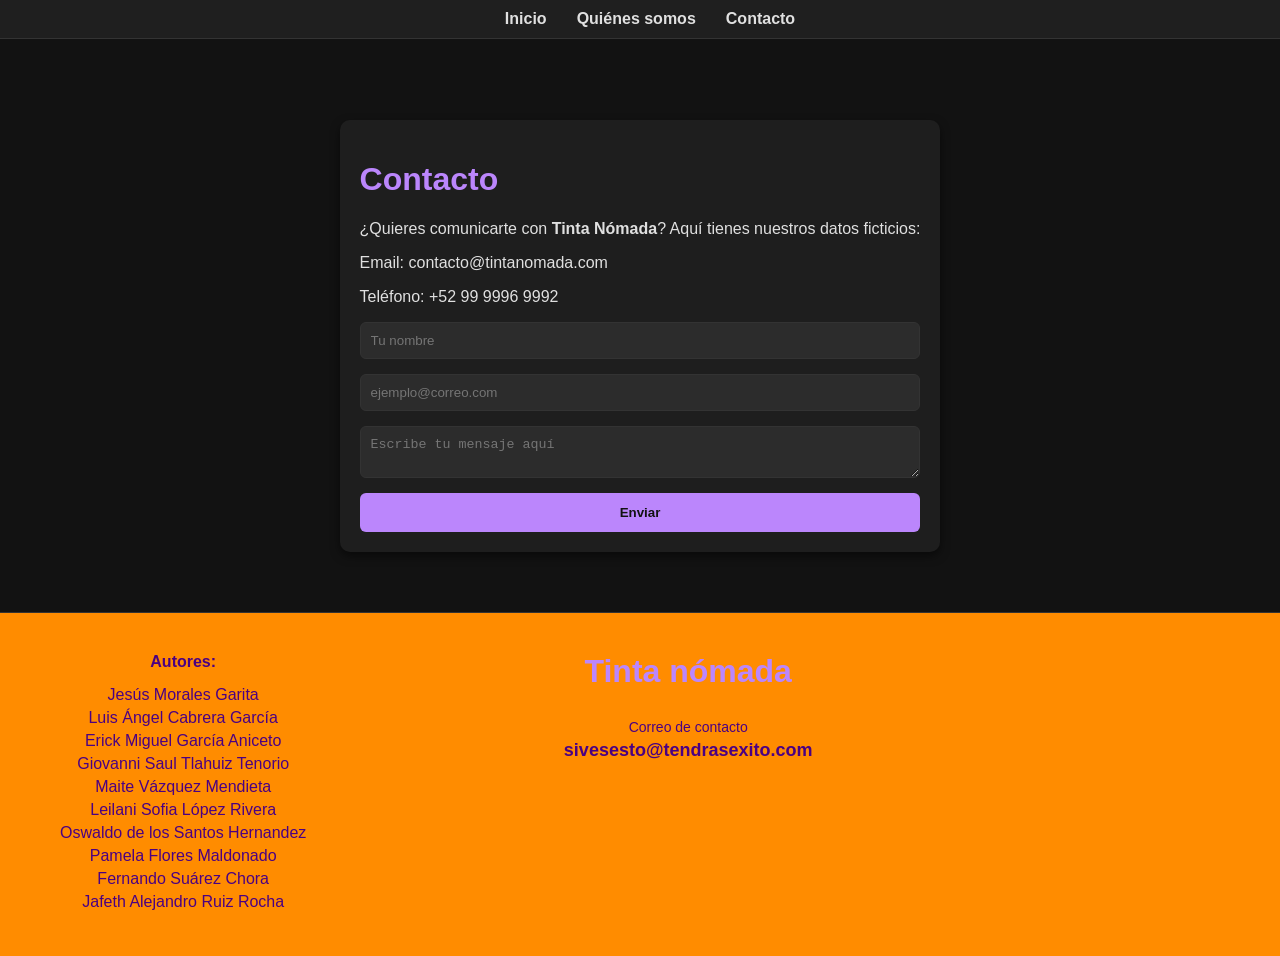
<file: contacto.html>
<!DOCTYPE html>
<html lang="en">
<head>
    <meta charset="UTF-8">
    <meta name="viewport" content="width=device-width, initial-scale=1.0">
    <title>Contactos</title>
    <link rel="stylesheet" href="contacto.css">


    <style>
    body {
      margin: 0;
      font-family: sans-serif;
      min-height: 100vh;
      display: flex;
      flex-direction: column;
    }

    .sitio-footer {
      background-color: #FF8C00; /* Fondo Naranja */
      color: #4B0082; /* Letras Moradas */
      padding: 40px 60px;
      display: flex;
      justify-content: space-between;
      align-items: flex-start;
      margin-top: auto;
    }

    .footer-autores h3 {
      font-weight: bold;
      font-size: 16px;
      margin-top: 0;
      margin-bottom: 15px;
    }

    .footer-autores ul {
      list-style: none;
      padding: 0;
      margin: 0;
    }

    .footer-autores li {
      margin-bottom: 5px;
    }

    /* Sección central basada en tu imagen */
    .footer-central {
      flex-grow: 1;
      text-align: center;
      display: flex;
      flex-direction: column;
      align-items: center;
      justify-content: center;
    }

    .nombre-proyecto {
      font-size: 32px;
      font-weight: bold;
      margin-bottom: 15px;
      margin-top: 0;
    }

    .contacto-label {
      font-size: 14px;
      margin-bottom: 5px;
    }

    .contacto-email {
      font-weight: bold;
      font-size: 18px;
      margin-top: 0;
    }
  </style>
</head>
<body>

    <nav class="navbar">
      <ul>
        <li><a href="index.html">Inicio</a></li>
        <li><a href="quienes.html">Quiénes somos</a></li>
        <li><a href="contacto.html">Contacto</a></li>
      </ul>
    </nav>

    <main>
  <h1>Contacto</h1>
  <p>¿Quieres comunicarte con <strong>Tinta Nómada</strong>? Aquí tienes nuestros datos ficticios:</p>
  <p>Email: contacto@tintanomada.com</p>
  <p>Teléfono: +52 99 9996 9992</p>

  <form>
    <input type="text" id="name" name="name" placeholder="Tu nombre">
    <input type="email" id="email" name="email" placeholder="ejemplo@correo.com">
    <textarea id="message" name="message" placeholder="Escribe tu mensaje aquí"></textarea>
    <button type="submit">Enviar</button>
  </form>

</main>


  <!-- Footer -->
 
  <footer class="sitio-footer">
    <div class="footer-autores">
      <h3>Autores:</h3>
      <ul>
        <li>Jesús Morales Garita</li>
        <li>Luis Ángel Cabrera García</li>
        <li>Erick Miguel García Aniceto</li>
        <li>Giovanni Saul Tlahuiz Tenorio</li>
        <li>Maite Vázquez Mendieta</li>
        <li>Leilani Sofia López Rivera</li>
        <li>Oswaldo de los Santos Hernandez</li>
        <li>Pamela Flores Maldonado</li>
        <li>Fernando Suárez Chora</li>
        <li>Jafeth Alejandro Ruiz Rocha</li>
      </ul>
    </div>

    <div class="footer-central">
      <h2 class="nombre-proyecto">Tinta nómada</h2>
      <p class="contacto-label">Correo de contacto</p>
      <p class="contacto-email">sivesesto@tendrasexito.com</p>
    </div>
    
    <div style="width: 150px;"></div>
  </footer>


  <script src="contacto.js"></script>
    
</body>

</html>
</file>
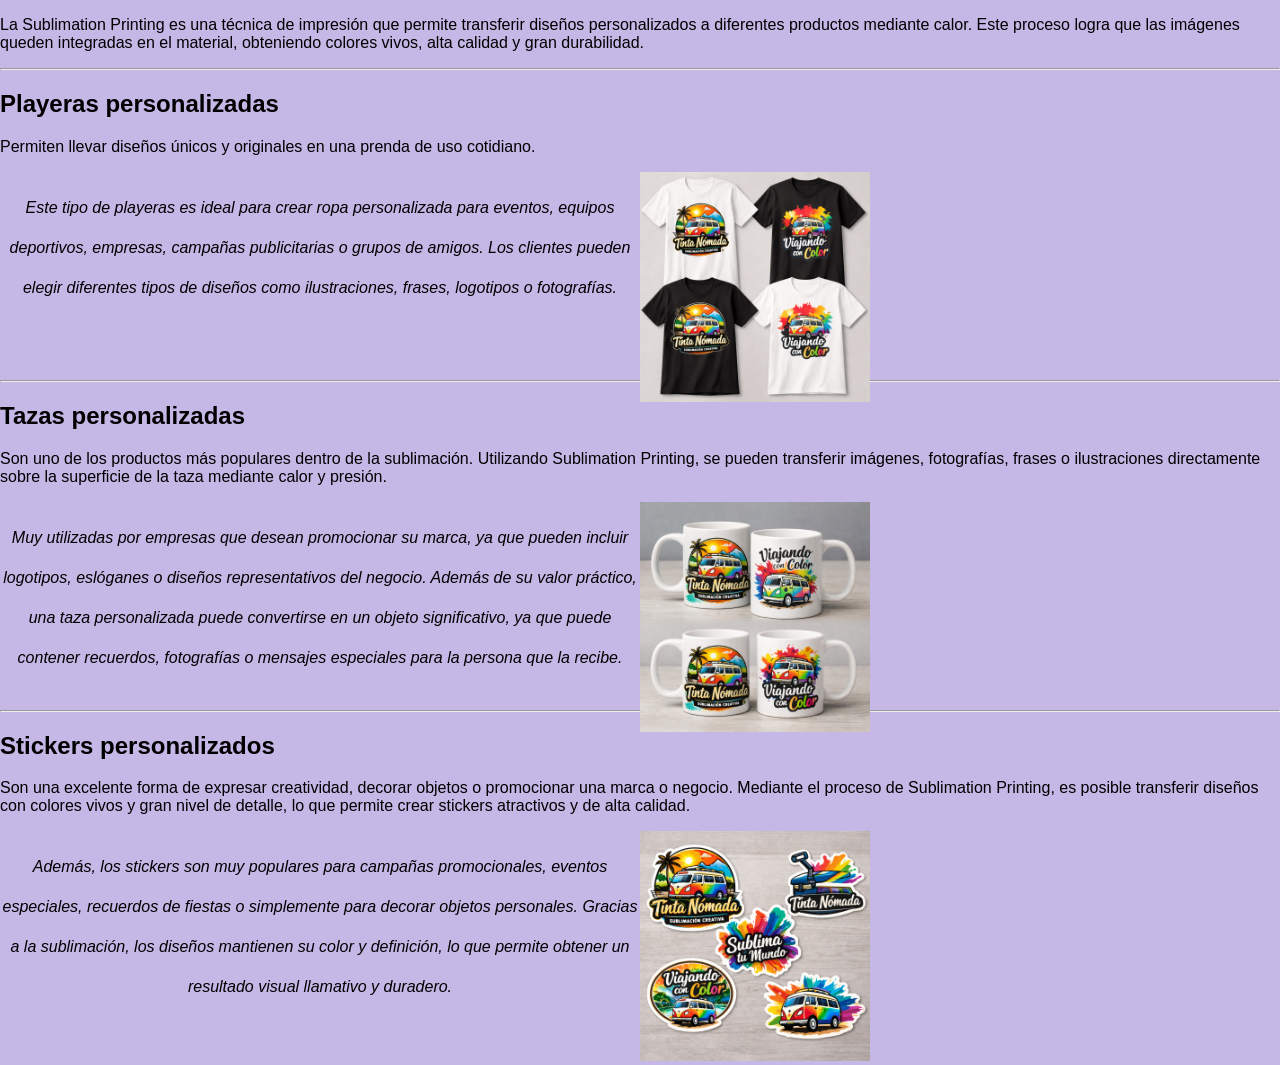
<file: inicio.html>
<!DOCTYPE html>
<html lang="en">
<head>
    <meta charset="UTF-8">
    <meta name="viewport" content="width=device-width, initial-scale=1.0">
    <title>Document</title>
    <link rel="stylesheet" href="style.css">
</head>
<body>
    <p>La Sublimation Printing es una técnica de impresión que permite transferir diseños personalizados a diferentes productos mediante calor. Este proceso logra que las imágenes queden integradas en el material, obteniendo colores vivos, alta calidad y gran durabilidad.</p>

  <hr>
  <h2>Playeras personalizadas</h2>
  <p>Permiten llevar diseños únicos y originales en una prenda de uso cotidiano.</p>

  <div class="contenedor">
    <div class="izquierda">
      <p>Este tipo de playeras es ideal para crear ropa personalizada para eventos, equipos deportivos, empresas, campañas publicitarias o grupos de amigos. Los clientes pueden elegir diferentes tipos de diseños como ilustraciones, frases, logotipos o fotografías.</p>
    </div>
    <div class="derecha">
      
 <div class="playeras">
  <img src="img/playeras.jpg">
 </div>
    </div>

  </div>

  <hr>
  <h2>Tazas personalizadas</h2>
  <p>Son uno de los productos más populares dentro de la sublimación. Utilizando Sublimation Printing, se pueden transferir imágenes, fotografías, frases o ilustraciones directamente sobre la superficie de la taza mediante calor y presión.</p>
  <div class="contenedor">
    <div class="izquierda">
      <p>Muy utilizadas por empresas que desean promocionar su marca, ya que pueden incluir logotipos, eslóganes o diseños representativos del negocio. Además de su valor práctico, una taza personalizada puede convertirse en un objeto significativo, ya que puede contener recuerdos, fotografías o mensajes especiales para la persona que la recibe.</p>
    </div>
    <div class="derecha">
     
  <div class="tazas">
    <img src="img/tazas.jpg">
  </div>
  
    </div>
  </div>
  
  <hr>
  <h2>Stickers personalizados</h2>
    <p>Son una excelente forma de expresar creatividad, decorar objetos o promocionar una marca o negocio. Mediante el proceso de Sublimation Printing, es posible transferir diseños con colores vivos y gran nivel de detalle, lo que permite crear stickers atractivos y de alta calidad.</p>
  <div class="contenedor">
    <div class="izquierda">
      <p>Además, los stickers son muy populares para campañas promocionales, eventos especiales, recuerdos de fiestas o simplemente para decorar objetos personales. Gracias a la sublimación, los diseños mantienen su color y definición, lo que permite obtener un resultado visual llamativo y duradero.</p>
    </div>
    <div class="derecha">
      
  <div class="stickers">
    <img src="img/stickers.jpg">
  </div>
  
 

    </div>

  </div>
</body>
</html>
</file>
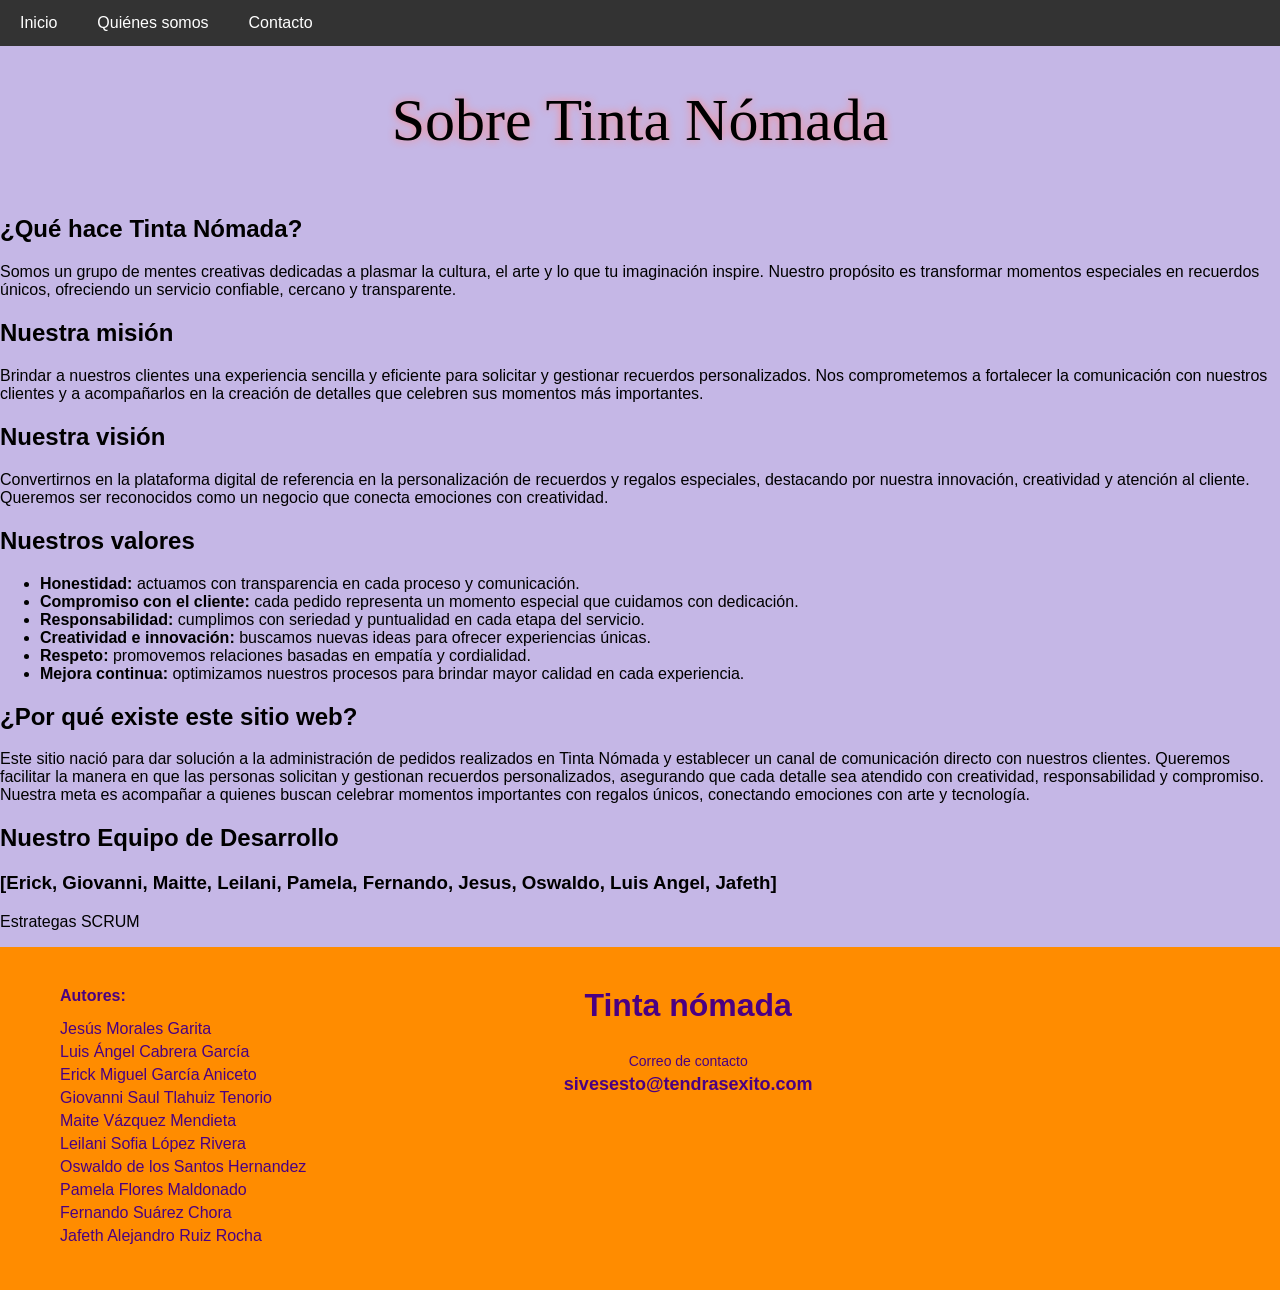
<file: quienes.html>
<!DOCTYPE html>
<html lang="es">
  <head>
    <meta charset="UTF-8" />
    <meta name="viewport" content="width=device-width, initial-scale=1.0" />
    <title>Quiénes Somos - Tinta Nómada</title>
    <link rel="stylesheet" href="style.css" />
    <style>
    body {
      margin: 0;
      font-family: sans-serif;
      min-height: 100vh;
      display: flex;
      flex-direction: column;
    }

    .sitio-footer {
      background-color: #FF8C00; /* Fondo Naranja */
      color: #4B0082; /* Letras Moradas */
      padding: 40px 60px;
      display: flex;
      justify-content: space-between;
      align-items: flex-start;
      margin-top: auto;
    }

    .footer-autores h3 {
      font-weight: bold;
      font-size: 16px;
      margin-top: 0;
      margin-bottom: 15px;
    }

    .footer-autores ul {
      list-style: none;
      padding: 0;
      margin: 0;
    }

    .footer-autores li {
      margin-bottom: 5px;
    }

    /* Sección central basada en tu imagen */
    .footer-central {
      flex-grow: 1;
      text-align: center;
      display: flex;
      flex-direction: column;
      align-items: center;
      justify-content: center;
    }

    .nombre-proyecto {
      font-size: 32px;
      font-weight: bold;
      margin-bottom: 15px;
      margin-top: 0;
    }

    .contacto-label {
      font-size: 14px;
      margin-bottom: 5px;
    }

    .contacto-email {
      font-weight: bold;
      font-size: 18px;
      margin-top: 0;
    }
  </style>
  </head>
  <body>
    <nav class="navbar">
      <ul>
        <li><a href="index.html">Inicio</a></li>
        <li><a href="quienes.html">Quiénes somos</a></li>
        <li><a href="contacto.html">Contacto</a></li>
      </ul>
    </nav>

    <header class="hero-section">
      <h1>Sobre Tinta Nómada</h1>
      <p></p>
    </header>

    <main class="container">
      <section class="about-content">
        <h2>¿Qué hace Tinta Nómada?</h2>
        <p>
          Somos un grupo de mentes creativas dedicadas a plasmar la cultura, el
          arte y lo que tu imaginación inspire. Nuestro propósito es transformar
          momentos especiales en recuerdos únicos, ofreciendo un servicio
          confiable, cercano y transparente.
        </p>

        <h2>Nuestra misión</h2>
        <p>
          Brindar a nuestros clientes una experiencia sencilla y eficiente para
          solicitar y gestionar recuerdos personalizados. Nos comprometemos a
          fortalecer la comunicación con nuestros clientes y a acompañarlos en
          la creación de detalles que celebren sus momentos más importantes.
        </p>

        <h2>Nuestra visión</h2>
        <p>
          Convertirnos en la plataforma digital de referencia en la
          personalización de recuerdos y regalos especiales, destacando por
          nuestra innovación, creatividad y atención al cliente. Queremos ser
          reconocidos como un negocio que conecta emociones con creatividad.
        </p>

        <h2>Nuestros valores</h2>
        <ul>
          <li>
            <strong>Honestidad:</strong> actuamos con transparencia en cada
            proceso y comunicación.
          </li>
          <li>
            <strong>Compromiso con el cliente:</strong> cada pedido representa
            un momento especial que cuidamos con dedicación.
          </li>
          <li>
            <strong>Responsabilidad:</strong> cumplimos con seriedad y
            puntualidad en cada etapa del servicio.
          </li>
          <li>
            <strong>Creatividad e innovación:</strong> buscamos nuevas ideas
            para ofrecer experiencias únicas.
          </li>
          <li>
            <strong>Respeto:</strong> promovemos relaciones basadas en empatía y
            cordialidad.
          </li>
          <li>
            <strong>Mejora continua:</strong> optimizamos nuestros procesos para
            brindar mayor calidad en cada experiencia.
          </li>
        </ul>

        <h2>¿Por qué existe este sitio web?</h2>
        <p>
          Este sitio nació para dar solución a la administración de pedidos
          realizados en Tinta Nómada y establecer un canal de comunicación
          directo con nuestros clientes. Queremos facilitar la manera en que las
          personas solicitan y gestionan recuerdos personalizados, asegurando
          que cada detalle sea atendido con creatividad, responsabilidad y
          compromiso. Nuestra meta es acompañar a quienes buscan celebrar
          momentos importantes con regalos únicos, conectando emociones con arte
          y tecnología.
        </p>

        <h2>Nuestro Equipo de Desarrollo</h2>
        <div class="team-grid">
          <div class="member">
            <h3>
              [Erick, Giovanni, Maitte, Leilani, Pamela, Fernando, Jesus,
              Oswaldo, Luis Angel, Jafeth]
            </h3>
            <p>Estrategas SCRUM</p>
          </div>
        </div>
      </section>
    </main>

  <footer class="sitio-footer">
    <div class="footer-autores">
      <h3>Autores:</h3>
      <ul>
        <li>Jesús Morales Garita</li>
        <li>Luis Ángel Cabrera García</li>
        <li>Erick Miguel García Aniceto</li>
        <li>Giovanni Saul Tlahuiz Tenorio</li>
        <li>Maite Vázquez Mendieta</li>
        <li>Leilani Sofia López Rivera</li>
        <li>Oswaldo de los Santos Hernandez</li>
        <li>Pamela Flores Maldonado</li>
        <li>Fernando Suárez Chora</li>
        <li>Jafeth Alejandro Ruiz Rocha</li>
      </ul>
    </div>

    <div class="footer-central">
      <h2 class="nombre-proyecto">Tinta nómada</h2>
      <p class="contacto-label">Correo de contacto</p>
      <p class="contacto-email">sivesesto@tendrasexito.com</p>
    </div>
    
    <div style="width: 150px;"></div>
  </footer>
  </body>
</html>
</file>
<file: contacto.css>
/* Fondo general y tipografía */
body {
  font-family: 'Segoe UI', Arial, sans-serif;
  margin: 0;
  background-color: #121212;   /* Fondo oscuro */
  color: #e0e0e0;              /* Texto claro */
}

/* Menú de navegación */
nav {
  background-color: #1f1f1f;
  position: fixed;
  top: 0;
  width: 100%;
  padding: 10px;
  border-bottom: 1px solid #333;
}

nav ul {
  list-style: none;
  display: flex;
  justify-content: center;
  margin: 0;
  padding: 0;
}

nav ul li {
  margin: 0 15px;
}

nav ul li a {
  color: #e0e0e0;
  text-decoration: none;
  font-weight: bold;
  transition: color 0.3s;
}

nav ul li a:hover {
  color: #bb86fc; /* Color acento */
}

/* Contenido principal */
main {
  max-width: 800px;
  margin: 120px auto 60px;
  padding: 20px;
  background-color: #1e1e1e;
  border-radius: 10px;
  box-shadow: 0 4px 10px rgba(0,0,0,0.5);
}

h1, h2 {
  color: #bb86fc; /* Encabezados con color acento */
}

/* Formulario */
form {
  display: flex;
  flex-direction: column;
  gap: 15px;
}

form input, form textarea {
  padding: 10px;
  border: 1px solid #333;
  border-radius: 6px;
  background-color: #2c2c2c;
  color: #e0e0e0;
}

form input:focus, form textarea:focus {
  border-color: #bb86fc;
  outline: none;
  background-color: #333;
}

button {
  background-color: #bb86fc;
  color: #121212;
  border: none;
  padding: 12px;
  border-radius: 6px;
  cursor: pointer;
  font-weight: bold;
  transition: background-color 0.3s;
}

button:hover {
  background-color: #9a67ea;
}

/* Redes sociales */
.social {
  text-align: center;
  margin-top: 30px;
}

.icons {
  display: flex;
  justify-content: center;
  gap: 25px;
}

.icon {
  width: 40px;
  height: 40px;
  filter: brightness(0) invert(1); /* Íconos claros en fondo oscuro */
  transition: transform 0.3s;
}

.icon:hover {
  transform: scale(1.2);
}

/* Footer */
footer {
  background-color: #1f1f1f;
  color: #e0e0e0;
  text-align: center;
  padding: 20px;
  border-top: 1px solid #333;
}
</file>
<file: style.css>
html {
    height: 100%;
    width: 100%;
}

.playeras img {
    max-width: 100;
    height: 230px;
    left: 1000px;
}

.tazas img {
    max-width: 100;
    height: 230px;
    left: 1000px;
}


.stickers img {
    max-width: 100;
    height: 230px;
    left: 1000px;

}

body {
    background-color: hsl(258, 48%, 81%);
}

h1 {
    text-shadow: 0 0 8px #f88;
    font-family: cursive;
    text-align: center;
    font-weight: 100;
    font-size: 60px;
}

.contenedor {
    height: 200px;
    width: 100%;
    display: flex;
    justify-content: center;
    align-content: baseline;
    /* background-color: rgba(0, 0, 0, 0.232); */
}

.izquierda {
    height: 200px;
    width: 50%;
    text-align: center;
    line-height: 2.5;
    font-style: italic;
}

.derecha {
    /* poner lo que corresponda en caso de ser necesario */
    width: 50%;
}

.footer-total {
    width: 100%;
    display: flex;

    background-color: blueviolet;

    justify-content: center;
    align-content: baseline;
}

.footer-left {
    padding: 30px;
    width: 45%;
}
.footer-right {
    padding: 30px;
    width: 45%;
}

.footer-name {
    margin: 0px;
    padding: 0px;
    margin-left: 15px;
    font-size: smaller;
}

.footer-email-name {
    padding: 0px;
    margin: 0px;
    font-size: smaller;
}

.footer-email {
    padding: 0px;
    margin: 0px;
    margin-left: 5px;
}

.footer-right div {
    margin-left: 25px;
}
body {
  margin: 0;
  font-family: Arial, sans-serif;
  /*background-image: url(https://silprofe.com/wp-content/uploads/curso-de-sublimacion-online-principiantes.webp);*/
}
nav {
  background-color: #333;
}
nav ul {
  list-style: none; /* Quita viñetas */
  margin: 0;
  padding: 0;
  display: flex; /* Menú horizontal */
}
nav ul li {
  margin: 0;
}
nav ul li a {
  display: block;
  padding: 14px 20px;
  color: white;
  text-decoration: none;
  transition: background 0.3s;
}
nav ul li a:hover {
  background-color: #575757;
}
/* Página activa */
nav ul li a.active {
  background-color: #04aa6d;
}
</file>
